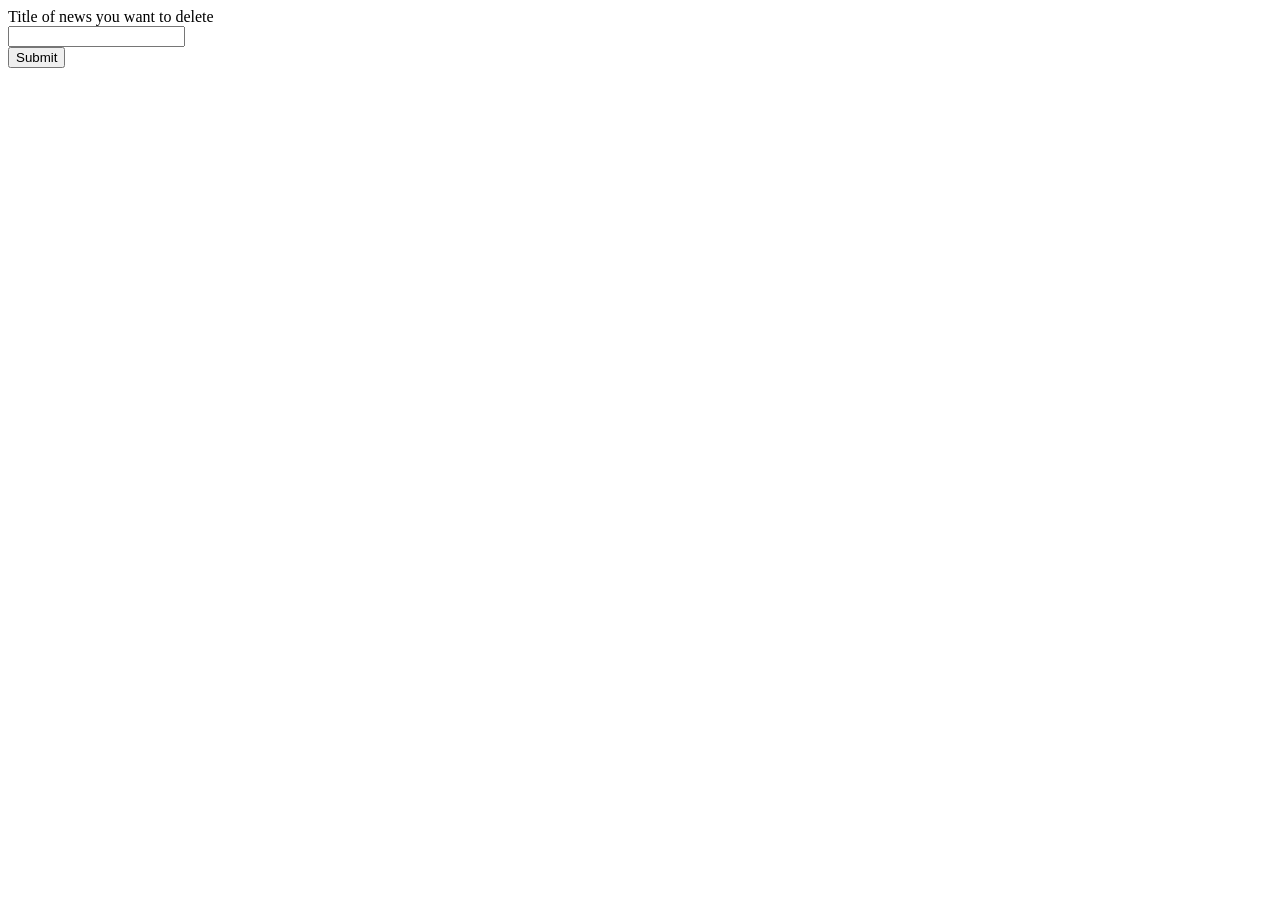
<file: public_html/delete.html>
<html>
	<head>
	    <meta http-equiv="Content-Type" content="text/html; charset=utf-8">
		<title>Delete page</title>
    </head>
                <form action = "/include/delete.php" >
                       Title of news you want to delete<br>
                       <input type="text" name = "selected_title" value=""><br>
                       <input type = "submit">
                </form>
                
           

</html>
</file>
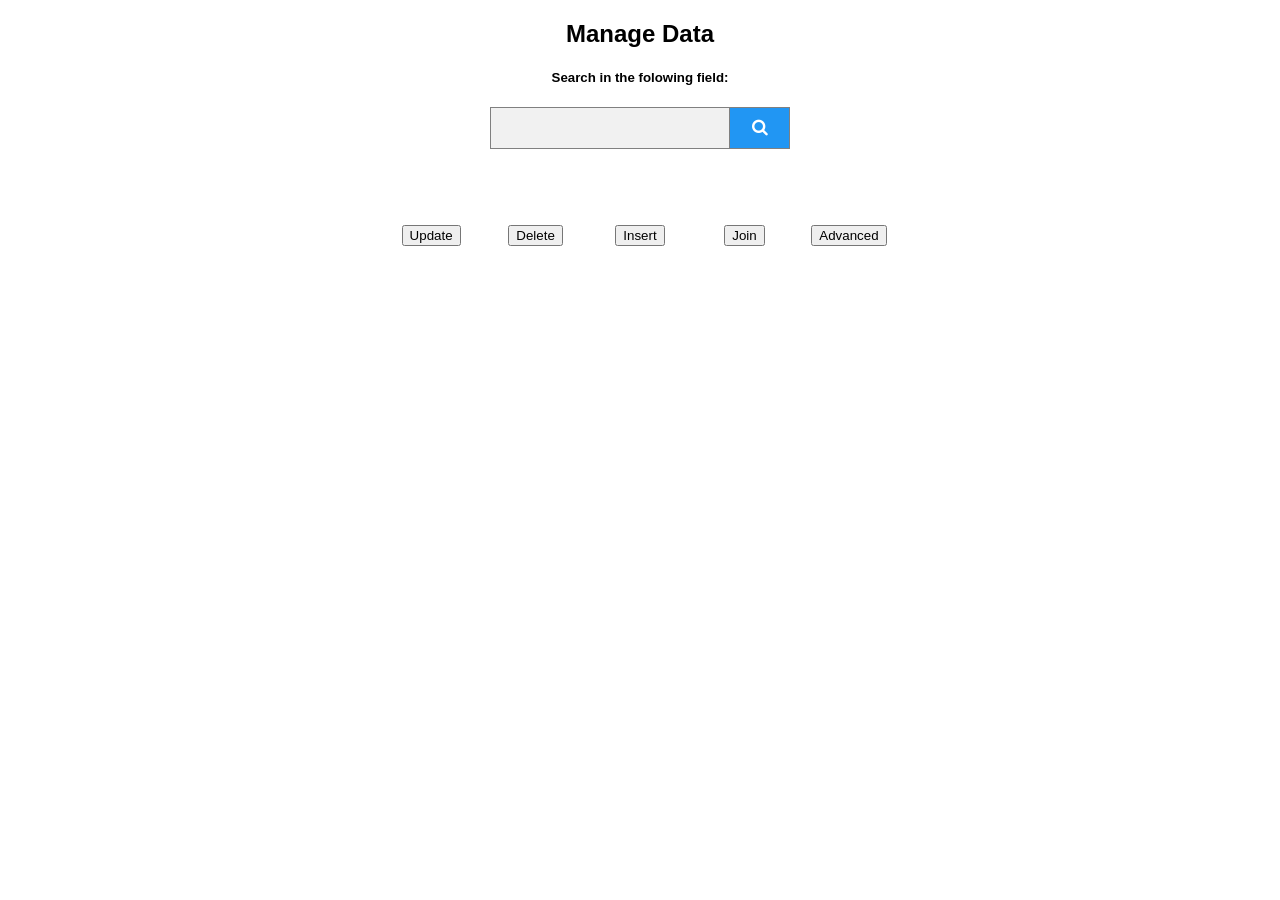
<file: public_html/index_manage.html>
<!--Created by Zitao Zhu at March 22nd-->
<!--An prototype index page for manage the data-->
<!--March 27, changed the arrangement-->
<!--March 28, added join button-->


<!DOCTYPE html>
<html>
<head>
<meta charset="utf-8">
<meta name="viewport" content="width=device-width, initial-scale=1">
<link rel="stylesheet" href="https://cdnjs.cloudflare.com/ajax/libs/font-awesome/4.7.0/css/font-awesome.min.css">
<style>
body {
    font-family: Arial;
}

* {
    box-sizing: border-box;
}

form.search_link input[type=text] {
    padding: 10px;
    font-size: 17px;
    border: 1px solid grey;
    float: left;
    width: 80%;
    background: #f1f1f1;
}

form.search_link button {
    float: left;
    width: 20%;
    padding: 10px;
    background: #2196F3;
    color: white;
    font-size: 17px;
    border: 1px solid grey;
    border-left: none;
    cursor: pointer;
}

form.search_link button:hover {
    background: #0b7dda;
}

form.search_link::after {
    content: "";
    clear: both;
    display: table;
}

/*form.link button{*/
/*    height:20px; */
/*    width:100px; */
/*    margin: -20px -50px; */
/*    position:relative;*/
/*    top:50%; */
/*    left:50%;*/
/*}*/

#nav_botton
{
    width:100%;
    text-align: center;
}
.link
{
    margin-top:2cm;
    height:20px; 
    width:100px; 
    display: inline-block;
}

h2{
    text-align: center;
}

h5{
    text-align: center;
}
</style>
</head>
<body>
<?php
    session_start();
    $email = $_SESSION['username'];
    echo $email;
    $_SESSION['username'] = $email;
?>
<h2>Manage Data</h2>

<h5>Search in the folowing field:</h5>
<div>
<form class="search_link" action="/search.php" style="margin:auto;max-width:300px">
  <input type="text" name="search">
  <button type="submit"><i class="fa fa-search"></i></button>
</form>
</div>

<div id='nav_botton'>
    <form class="link" form method=get action="/update.html">
        <div class = btn><button id="btn1" type="submit">Update</button></div>
    </form>

    <form class="link" form method=get action="/delete.html">
        <div class = btn><button id="btn2" type="submit">Delete</button></div>
    </form>

    <form class="link" form method=get action="addnews.php">
        <div class = btn><button id="btn3" type="submit">Insert</button></div>
    </form>
    
    <form class="link" form method=get action="/join.php">
        <div class = btn><button id="btn4" type="submit">Join</button></div>
    </form>
    
    <form class="link" form method=get action="/advanced_search.php">
        <div class = btn><button id="btn4" type="submit">Advanced</button></div>
    </form>
</div>
</body>
</html>
</file>
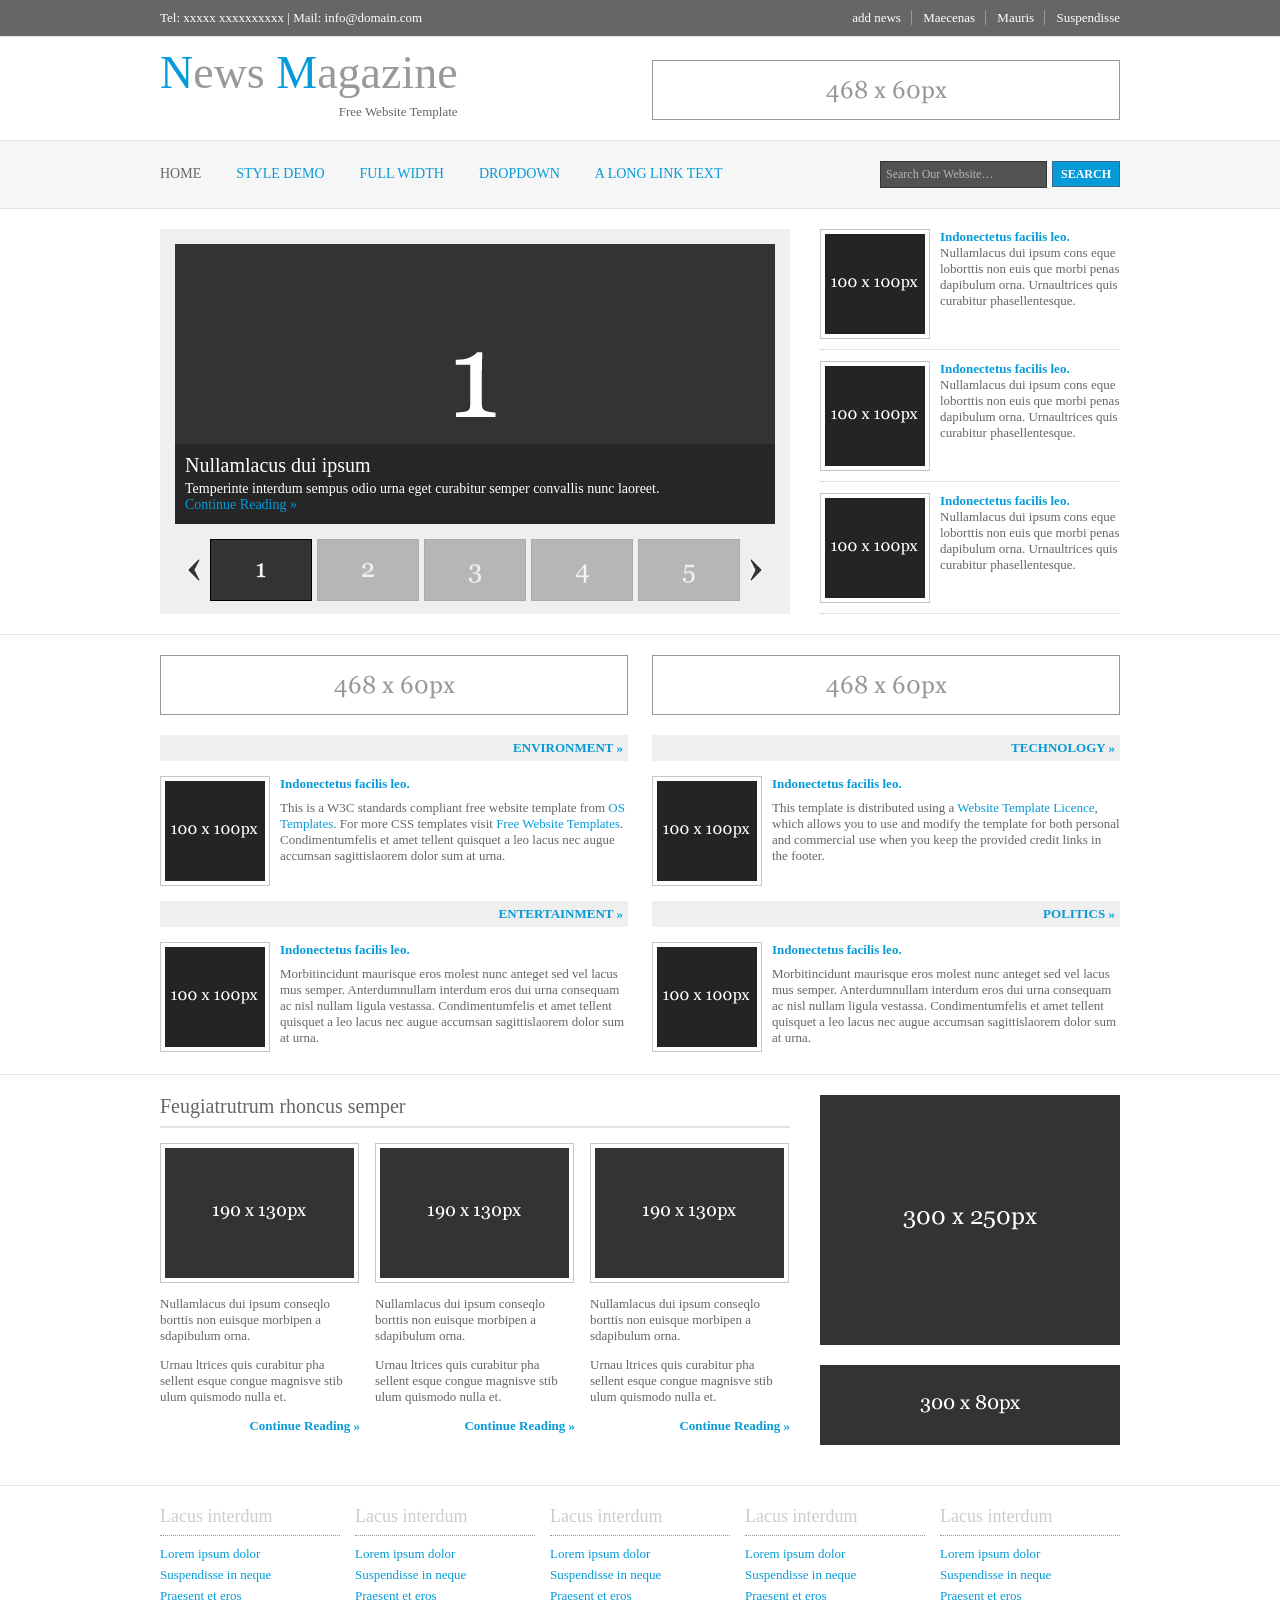
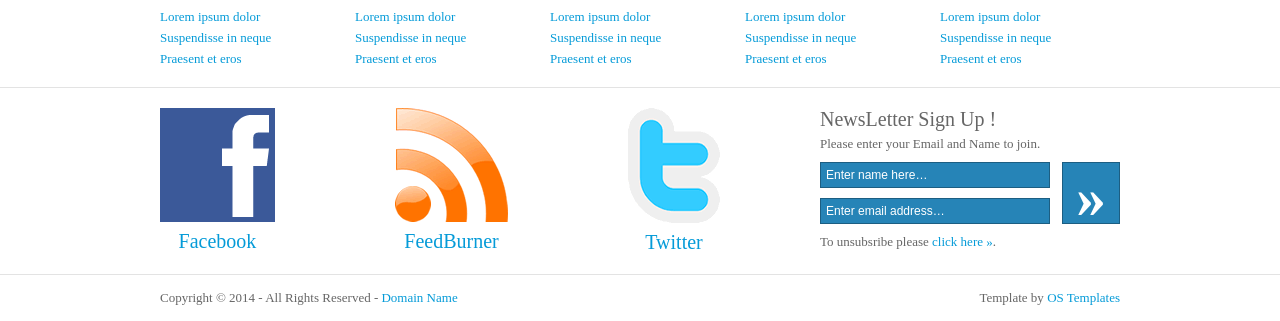
<file: public_html/index_original.html>
<!DOCTYPE html PUBLIC "-//W3C//DTD XHTML 1.0 Transitional//EN" "http://www.w3.org/TR/xhtml1/DTD/xhtml1-transitional.dtd">
<!--
Template Name: News Magazine
Author: <a href="http://www.os-templates.com/">OS Templates</a>
Author URI: http://www.os-templates.com/
Licence: Free to use under our free template licence terms
Licence URI: http://www.os-templates.com/template-terms
-->
<html xmlns="http://www.w3.org/1999/xhtml">
<head><meta http-equiv="Content-Type" content="text/html; charset=iso-8859-1">
<title>News Magazine</title>

<link rel="stylesheet" href="layout/styles/layout.css" type="text/css" />
<script type="text/javascript" src="layout/scripts/jquery.min.js"></script>
<!-- Homepage Specific -->
<script type="text/javascript" src="layout/scripts/galleryviewthemes/jquery.easing.1.3.js"></script>
<script type="text/javascript" src="layout/scripts/galleryviewthemes/jquery.timers.1.2.js"></script>
<script type="text/javascript" src="layout/scripts/galleryviewthemes/jquery.galleryview.2.1.1.min.js"></script>
<script type="text/javascript" src="layout/scripts/galleryviewthemes/jquery.galleryview.setup.js"></script>
<!-- / Homepage Specific -->
</head>
<body id="top">
<div class="wrapper col0">
  <div id="topline">
    <p>Tel: xxxxx xxxxxxxxxx | Mail: info@domain.com</p>
    <ul>
      <li><a href="addnews.html">add news</a></li>
      <li><a href="#">Maecenas</a></li>
      <li><a href="#">Mauris</a></li>
      <li class="last"><a href="#">Suspendisse</a></li>
    </ul>
    <br class="clear" />
  </div>
</div>
<!-- ####################################################################################################### -->
<div class="wrapper">
  <div id="header">
    <div class="fl_left">
      <h1><a href="index.html"><strong>N</strong>ews <strong>M</strong>agazine</a></h1>
      <p>Free Website Template</p>
    </div>
    <div class="fl_right"><a href="#"><img src="images/demo/468x60.gif" alt="" /></a></div>
    <br class="clear" />
  </div>
</div>
<!-- ####################################################################################################### -->
<div class="wrapper col2">
  <div id="topbar">
    <div id="topnav">
      <ul>
        <li class="active"><a href="index.html">Home</a></li>
        <li><a href="pages/style-demo.html">Style Demo</a></li>
        <li><a href="pages/full-width.html">Full Width</a></li>
        <li><a href="#">DropDown</a>
          <ul>
            <li><a href="#">Link 1</a></li>
            <li><a href="#">Link 2</a></li>
            <li><a href="#">Link 3</a></li>
          </ul>
        </li>
        <li class="last"><a href="#">A Long Link Text</a></li>
      </ul>
    </div>
    <div id="search">
      <form action="/search_result.html" method="post">
        <fieldset>
          <legend>Site Search</legend>
          <input type="text" value="Search Our Website&hellip;"  onfocus="this.value=(this.value=='Search Our Website&hellip;')? '' : this.value ;" />
         <input type="submit" name="go" id="go" value="Search" />
        </fieldset>
      </form>
    </div>
    <br class="clear" />
  </div>
</div>
<!-- ####################################################################################################### -->
<div class="wrapper">
  <div class="container">
    <div class="content">
      <div id="featured_slide">
        <ul id="featurednews">
          <li><img src="images/demo/1.gif" alt="" />
            <div class="panel-overlay">
              <h2>Nullamlacus dui ipsum</h2>
              <p>Temperinte interdum sempus odio urna eget curabitur semper convallis nunc laoreet.<br />
                <a href="#">Continue Reading &raquo;</a></p>
            </div>
          </li>
          <li><img src="images/demo/2.gif" alt="" />
            <div class="panel-overlay">
              <h2>Aliquatjusto quisque nam</h2>
              <p>Temperinte interdum sempus odio urna eget curabitur semper convallis nunc laoreet.<br />
                <a href="#">Continue Reading &raquo;</a></p>
            </div>
          </li>
          <li><img src="images/demo/3.gif" alt="" />
            <div class="panel-overlay">
              <h2>Dapiensociis temper donec</h2>
              <p>Temperinte interdum sempus odio urna eget curabitur semper convallis nunc laoreet.<br />
                <a href="#">Continue Reading &raquo;</a></p>
            </div>
          </li>
          <li><img src="images/demo/4.gif" alt="" />
            <div class="panel-overlay">
              <h2>Semvelit nonummy odio tempus</h2>
              <p>Justolacus eger at pede felit in dictum sempus elit curabitur ipsum. Ametpellentum.<br />
                <a href="#">Continue Reading &raquo;</a></p>
            </div>
          </li>
          <li><img src="images/demo/5.gif" alt="" />
            <div class="panel-overlay">
              <h2>Pedefamet orci orci quisque</h2>
              <p>Nonnam aenenasce morbi liberos malesuada risus id donec volutpat estibulum curabitae.<br />
                <a href="#">Continue Reading &raquo;</a></p>
            </div>
          </li>
        </ul>
      </div>
    </div>
    <div class="column">
      <ul class="latestnews">
        <li><img src="images/demo/100x100.gif" alt="" />
          <p><strong><a href="#">Indonectetus facilis leo.</a></strong> Nullamlacus dui ipsum cons eque loborttis non euis que morbi penas dapibulum orna. Urnaultrices quis curabitur phasellentesque.</p>
        </li>
        <li><img src="images/demo/100x100.gif" alt="" />
          <p><strong><a href="#">Indonectetus facilis leo.</a></strong> Nullamlacus dui ipsum cons eque loborttis non euis que morbi penas dapibulum orna. Urnaultrices quis curabitur phasellentesque.</p>
        </li>
        <li class="last"><img src="images/demo/100x100.gif" alt="" />
          <p><strong><a href="#">Indonectetus facilis leo.</a></strong> Nullamlacus dui ipsum cons eque loborttis non euis que morbi penas dapibulum orna. Urnaultrices quis curabitur phasellentesque.</p>
        </li>
      </ul>
    </div>
    <br class="clear" />
  </div>
</div>
<!-- ####################################################################################################### -->
<div class="wrapper">
  <div id="adblock">
    <div class="fl_left"><a href="#"><img src="images/demo/468x60.gif" alt="" /></a></div>
    <div class="fl_right"><a href="#"><img src="images/demo/468x60.gif" alt="" /></a></div>
    <br class="clear" />
  </div>
  <div id="hpage_cats">
    <div class="fl_left">
      <h2><a href="#">Environment &raquo;</a></h2>
      <img src="images/demo/100x100.gif" alt="" />
      <p><strong><a href="#">Indonectetus facilis leo.</a></strong></p>
      <p>This is a W3C standards compliant free website template from <a href="http://www.os-templates.com/">OS Templates</a>. For more CSS templates visit <a href="http://www.os-templates.com/">Free Website Templates</a>. Condimentumfelis et amet tellent quisquet a leo lacus nec augue accumsan sagittislaorem dolor sum at urna.</p>
    </div>
    <div class="fl_right">
      <h2><a href="#">Technology &raquo;</a></h2>
      <img src="images/demo/100x100.gif" alt="" />
      <p><strong><a href="#">Indonectetus facilis leo.</a></strong></p>
      <p>This template is distributed using a <a href="http://www.os-templates.com/template-terms">Website Template Licence</a>, which allows you to use and modify the template for both personal and commercial use when you keep the provided credit links in the footer.</p>
    </div>
    <br class="clear" />
    <div class="fl_left">
      <h2><a href="#">Entertainment &raquo;</a></h2>
      <img src="images/demo/100x100.gif" alt="" />
      <p><strong><a href="#">Indonectetus facilis leo.</a></strong></p>
      <p>Morbitincidunt maurisque eros molest nunc anteget sed vel lacus mus semper. Anterdumnullam interdum eros dui urna consequam ac nisl nullam ligula vestassa. Condimentumfelis et amet tellent quisquet a leo lacus nec augue accumsan sagittislaorem dolor sum at urna.</p>
    </div>
    <div class="fl_right">
      <h2><a href="#">Politics &raquo;</a></h2>
      <img src="images/demo/100x100.gif" alt="" />
      <p><strong><a href="#">Indonectetus facilis leo.</a></strong></p>
      <p>Morbitincidunt maurisque eros molest nunc anteget sed vel lacus mus semper. Anterdumnullam interdum eros dui urna consequam ac nisl nullam ligula vestassa. Condimentumfelis et amet tellent quisquet a leo lacus nec augue accumsan sagittislaorem dolor sum at urna.</p>
    </div>
    <br class="clear" />
  </div>
</div>
<!-- ####################################################################################################### -->
<div class="wrapper">
  <div class="container">
    <div class="content">
      <div id="hpage_latest">
        <h2>Feugiatrutrum rhoncus semper</h2>
        <ul>
          <li><img src="images/demo/190x130.gif" alt="" />
            <p>Nullamlacus dui ipsum conseqlo borttis non euisque morbipen a sdapibulum orna.</p>
            <p>Urnau ltrices quis curabitur pha sellent esque congue magnisve stib ulum quismodo nulla et.</p>
            <p class="readmore"><a href="#">Continue Reading &raquo;</a></p>
          </li>
          <li><img src="images/demo/190x130.gif" alt="" />
            <p>Nullamlacus dui ipsum conseqlo borttis non euisque morbipen a sdapibulum orna.</p>
            <p>Urnau ltrices quis curabitur pha sellent esque congue magnisve stib ulum quismodo nulla et.</p>
            <p class="readmore"><a href="#">Continue Reading &raquo;</a></p>
          </li>
          <li class="last"><img src="images/demo/190x130.gif" alt="" />
            <p>Nullamlacus dui ipsum conseqlo borttis non euisque morbipen a sdapibulum orna.</p>
            <p>Urnau ltrices quis curabitur pha sellent esque congue magnisve stib ulum quismodo nulla et.</p>
            <p class="readmore"><a href="#">Continue Reading &raquo;</a></p>
          </li>
        </ul>
        <br class="clear" />
      </div>
    </div>
    <div class="column">
      <div class="holder"><a href="#"><img src="images/demo/300x250.gif" alt="" /></a></div>
      <div class="holder"><a href="#"><img src="images/demo/300x80.gif" alt="" /></a></div>
    </div>
    <br class="clear" />
  </div>
</div>
<!-- ####################################################################################################### -->
<div class="wrapper">
  <div id="footer">
    <div class="footbox">
      <h2>Lacus interdum</h2>
      <ul>
        <li><a href="#">Lorem ipsum dolor</a></li>
        <li><a href="#">Suspendisse in neque</a></li>
        <li><a href="#">Praesent et eros</a></li>
        <li><a href="#">Lorem ipsum dolor</a></li>
        <li><a href="#">Suspendisse in neque</a></li>
        <li class="last"><a href="#">Praesent et eros</a></li>
      </ul>
    </div>
    <div class="footbox">
      <h2>Lacus interdum</h2>
      <ul>
        <li><a href="#">Lorem ipsum dolor</a></li>
        <li><a href="#">Suspendisse in neque</a></li>
        <li><a href="#">Praesent et eros</a></li>
        <li><a href="#">Lorem ipsum dolor</a></li>
        <li><a href="#">Suspendisse in neque</a></li>
        <li class="last"><a href="#">Praesent et eros</a></li>
      </ul>
    </div>
    <div class="footbox">
      <h2>Lacus interdum</h2>
      <ul>
        <li><a href="#">Lorem ipsum dolor</a></li>
        <li><a href="#">Suspendisse in neque</a></li>
        <li><a href="#">Praesent et eros</a></li>
        <li><a href="#">Lorem ipsum dolor</a></li>
        <li><a href="#">Suspendisse in neque</a></li>
        <li class="last"><a href="#">Praesent et eros</a></li>
      </ul>
    </div>
    <div class="footbox">
      <h2>Lacus interdum</h2>
      <ul>
        <li><a href="#">Lorem ipsum dolor</a></li>
        <li><a href="#">Suspendisse in neque</a></li>
        <li><a href="#">Praesent et eros</a></li>
        <li><a href="#">Lorem ipsum dolor</a></li>
        <li><a href="#">Suspendisse in neque</a></li>
        <li class="last"><a href="#">Praesent et eros</a></li>
      </ul>
    </div>
    <div class="footbox last">
      <h2>Lacus interdum</h2>
      <ul>
        <li><a href="#">Lorem ipsum dolor</a></li>
        <li><a href="#">Suspendisse in neque</a></li>
        <li><a href="#">Praesent et eros</a></li>
        <li><a href="#">Lorem ipsum dolor</a></li>
        <li><a href="#">Suspendisse in neque</a></li>
        <li class="last"><a href="#">Praesent et eros</a></li>
      </ul>
    </div>
    <br class="clear" />
  </div>
</div>
<!-- ####################################################################################################### -->
<div class="wrapper">
  <div id="socialise">
    <ul>
      <li><a href="#"><img src="layout/images/facebook.gif" alt="" /><span>Facebook</span></a></li>
      <li><a href="#"><img src="layout/images/rss.gif" alt="" /><span>FeedBurner</span></a></li>
      <li class="last"><a href="#"><img src="layout/images/twitter.gif" alt="" /><span>Twitter</span></a></li>
    </ul>
    <div id="newsletter">
      <h2>NewsLetter Sign Up !</h2>
      <p>Please enter your Email and Name to join.</p>
      <form action="#" method="post">
        <fieldset>
          <legend>Digital Newsletter</legend>
          <div class="fl_left">
            <input type="text" value="Enter name here&hellip;"  onfocus="this.value=(this.value=='Enter name here&hellip;')? '' : this.value ;" />
            <input type="text" value="Enter email address&hellip;"  onfocus="this.value=(this.value=='Enter email address&hellip;')? '' : this.value ;" />
          </div>
          <div class="fl_right">
            <input type="submit" name="newsletter_go" id="newsletter_go" value="&raquo;" />
          </div>
        </fieldset>
      </form>
      <p>To unsubsribe please <a href="#">click here &raquo;</a>.</p>
    </div>
    <br class="clear" />
  </div>
</div>
<!-- ####################################################################################################### -->
<div class="wrapper col8">
  <div id="copyright">
    <p class="fl_left">Copyright &copy; 2014 - All Rights Reserved - <a href="#">Domain Name</a></p>
    <p class="fl_right">Template by <a target="_blank" href="http://www.os-templates.com/" title="Free Website Templates">OS Templates</a></p>
    <br class="clear" />
  </div>
</div>
</body>
</html>
</file>
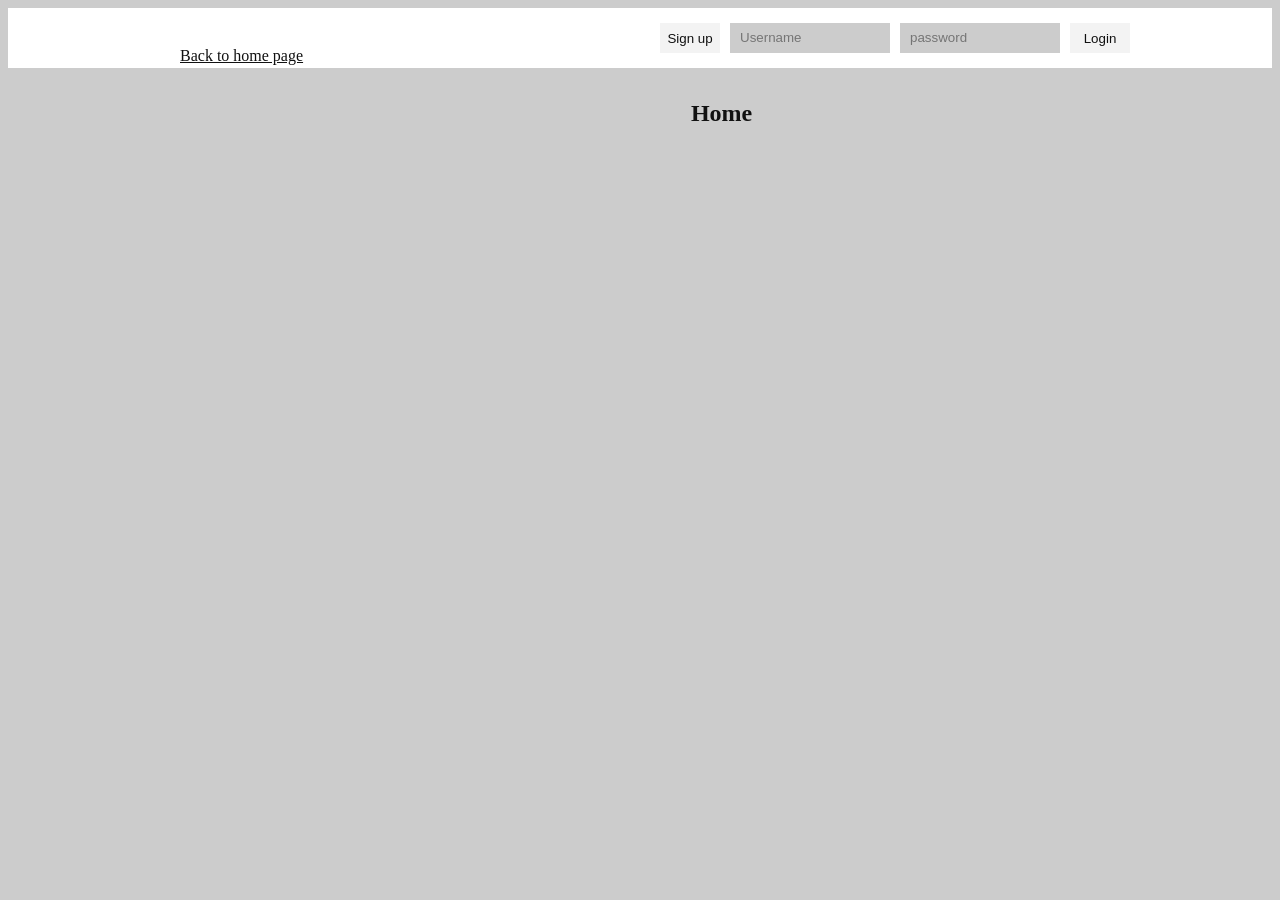
<file: public_html/login.html>
<!DOCTYPE html>

<html>
	<head>
		<title>Login In Page</title>
		<style type="text/css">
			.main_wrapper{
				margin: 0 auto;
				width: 1000px;
			}
			a {
				text-decoration: none: 
			}

			body{
				background-color: #ccc;
			}
			header nav{
				width: 100%;
				height: 60px;
				background-color: #fff;
			}
			header nav ul{
				float: left;
				list-style: none;
			}
			header nav ul li{
				float: left;
				list-style: none;
			}
			header nav ul li a{
				font-family: arial；
				font-size: 16px;
				color: #111;
				line-height: 63px;
				list-style: none;
			}
			header .nav-login{
				float:right;
			}
			header .nav-login form{
				float:right;
				padding-top: 15px;
			}
			header .nav-login form input{
				float:left;
				width: 140px;
				height: 30px;
				padding: 0px 10px;
				margin-right: 10px;
				border: none;
				background-color: #ccc;
				font-family: arial；
				font-size: 16px;
				color: #111;
				line-height: 30px;
			}
			header .nav-login form button {
				float:left;
				width: 60px;
				height: 30px;
				margin-right: 10px;
				border: none;
				background-color: #f3f3f3;
				font-family: arial；
				font-size: 16px;
				color: #111;
				cursor: pointer;
			}
			header .nav-login form button:hover {
				background-color: #ccc;
			}
			header .nav-login a {
				display: block;
				width: 60px;
				height: 60px;
				float: left;
				border: none;
				background-color: #fff;
				font-family: arial；
				font-size: 16px;
				color: #111;
				line-height: 63px;
				cursor: pointer;
			}
			.main-container h2{
				font-family: arial；
				font-size: 40px;
				color: #111;
				line-height: 50px;
				text-align: center;
			}


		</style>
	</head>

	<body> 
		<header>
			<nav>
				<div class = "main_wrapper">
					<ul>
						<li><a href="index.html">Back to home page</a></li>
					</ul>
					<div class = "nav-login">
						<form class = "signup-form" action= "include/login.php" method = "GET">
							<input type="text" name="userid" placeholder="Username">
							<input type="password" name="userpwd" placeholder="password">
							<button type = "submit" name="submit">Login</button>
						</form>
						<!--<li><a href="signup.html">Sign Up</a></li>-->
						<form class="link" form method=get action="addusers.php">
                         <button type="submit">Sign up</button>
                        </form>
					</div>
				</div>
			</nav>
		</header>

		<section class = "main-container">
			<div class = "main_wrapper">
				<h2>Home</h2>
			</div>
		</section>




	</body>
	






</html>
</file>
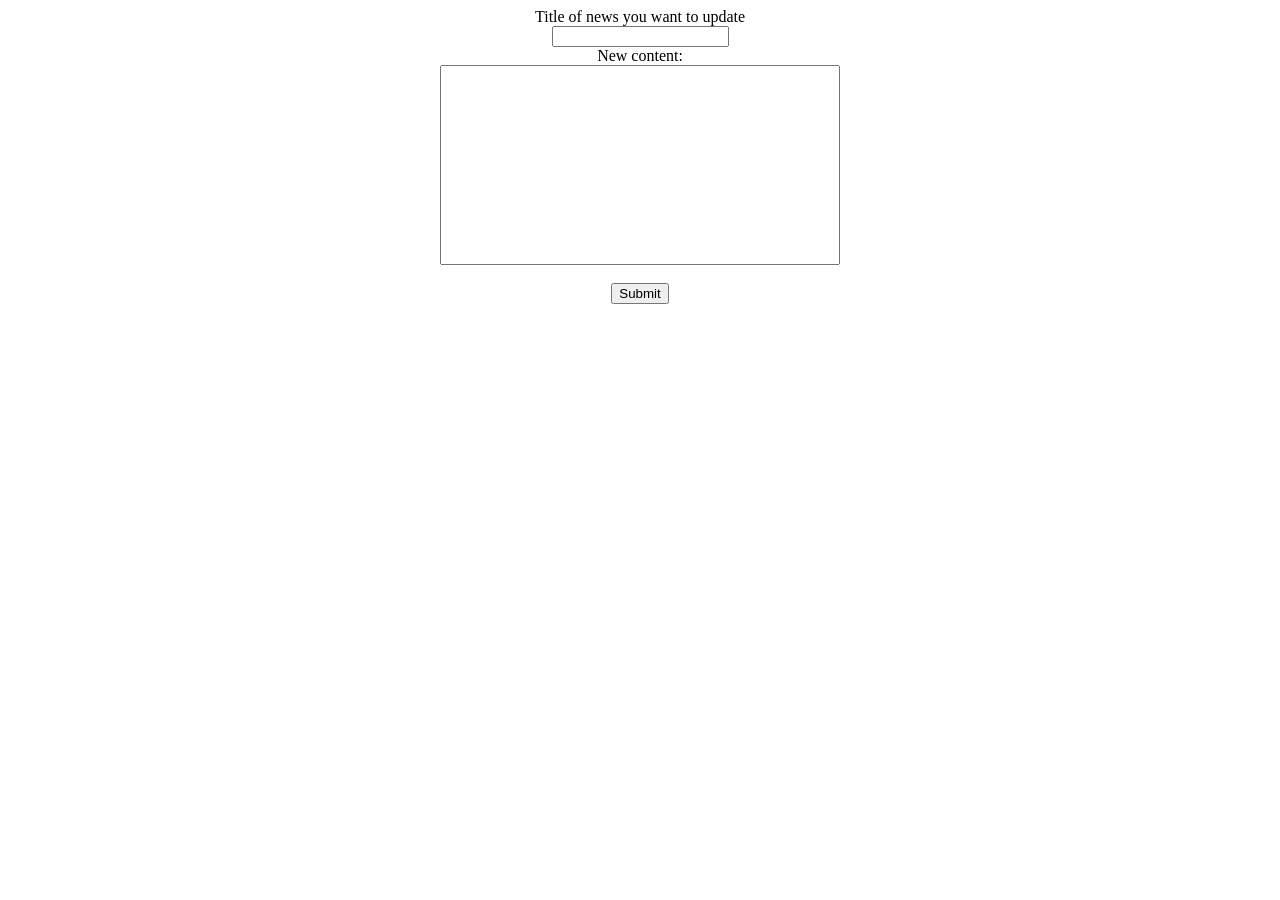
<file: public_html/update.html>
<!--Created by Zitao Zhu on March 22nd-->
<!--web page used for update data-->
<!--March 27th changed the arrangment-->
<html>
    <head>
        <meta charset="utf-8">
        <meta http-equiv="Content-Type" content="text/html; charset=utf-8">
	    <title>Displaying MySQL Data in HTML Table</title>
	    <style>
	        .textfd{
	            text-align: center;
	        }
	        .contentfd{
                height:200px;
                width:400px;
                font-size:14pt;
                top:0;
            }
	    </style>
    </head>
        <form class="textfd" action="/include/update.php">
            Title of news you want to update<br>
            <input type="text" name="selected_title" value=""><br>
            New content:<br>
            <input class = "contentfd" type="text" name="new_content" value=""><br><br>
            <input type="submit">
        </form> 

<html>
</file>
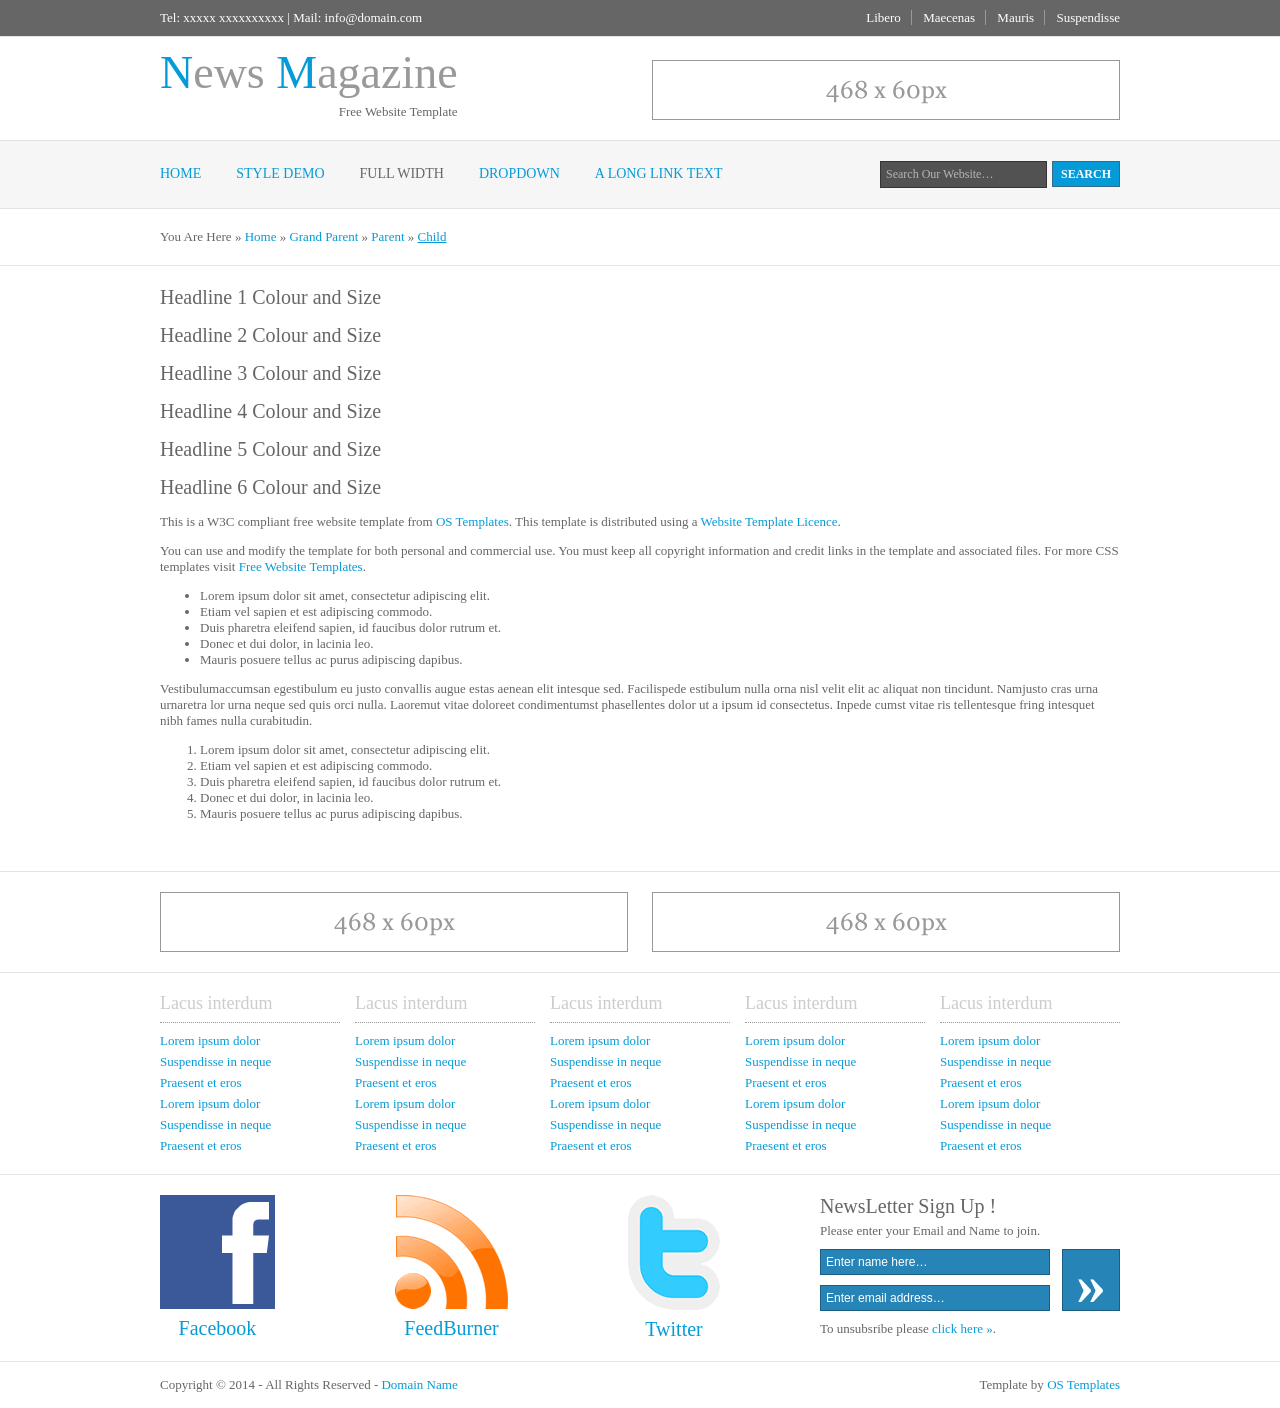
<file: public_html/pages/full-width.html>
<!DOCTYPE html PUBLIC "-//W3C//DTD XHTML 1.0 Transitional//EN" "http://www.w3.org/TR/xhtml1/DTD/xhtml1-transitional.dtd">
<!--
Template Name: News Magazine
Author: <a href="http://www.os-templates.com/">OS Templates</a>
Author URI: http://www.os-templates.com/
Licence: Free to use under our free template licence terms
Licence URI: http://www.os-templates.com/template-terms
-->
<html xmlns="http://www.w3.org/1999/xhtml">
<head>
<title>News Magazine | Full Width</title>
<meta http-equiv="Content-Type" content="text/html; charset=iso-8859-1" />
<link rel="stylesheet" href="../layout/styles/layout.css" type="text/css" />
</head>
<body id="top">
<div class="wrapper col0">
  <div id="topline">
    <p>Tel: xxxxx xxxxxxxxxx | Mail: info@domain.com</p>
    <ul>
      <li><a href="#">Libero</a></li>
      <li><a href="#">Maecenas</a></li>
      <li><a href="#">Mauris</a></li>
      <li class="last"><a href="#">Suspendisse</a></li>
    </ul>
    <br class="clear" />
  </div>
</div>
<!-- ####################################################################################################### -->
<div class="wrapper">
  <div id="header">
    <div class="fl_left">
      <h1><a href="../index.html"><strong>N</strong>ews <strong>M</strong>agazine</a></h1>
      <p>Free Website Template</p>
    </div>
    <div class="fl_right"><a href="#"><img src="../images/demo/468x60.gif" alt="" /></a></div>
    <br class="clear" />
  </div>
</div>
<!-- ####################################################################################################### -->
<div class="wrapper col2">
  <div id="topbar">
    <div id="topnav">
      <ul>
        <li><a href="../index.html">Home</a></li>
        <li><a href="style-demo.html">Style Demo</a></li>
        <li class="active"><a href="full-width.html">Full Width</a></li>
        <li><a href="#">DropDown</a>
          <ul>
            <li><a href="#">Link 1</a></li>
            <li><a href="#">Link 2</a></li>
            <li><a href="#">Link 3</a></li>
          </ul>
        </li>
        <li class="last"><a href="#">A Long Link Text</a></li>
      </ul>
    </div>
    <div id="search">
      <form action="#" method="post">
        <fieldset>
          <legend>Site Search</legend>
          <input type="text" value="Search Our Website&hellip;"  onfocus="this.value=(this.value=='Search Our Website&hellip;')? '' : this.value ;" />
          <input type="submit" name="go" id="go" value="Search" />
        </fieldset>
      </form>
    </div>
    <br class="clear" />
  </div>
</div>
<!-- ####################################################################################################### -->
<div class="wrapper">
  <div id="breadcrumb">
    <ul>
      <li class="first">You Are Here</li>
      <li>&#187;</li>
      <li><a href="#">Home</a></li>
      <li>&#187;</li>
      <li><a href="#">Grand Parent</a></li>
      <li>&#187;</li>
      <li><a href="#">Parent</a></li>
      <li>&#187;</li>
      <li class="current"><a href="#">Child</a></li>
    </ul>
  </div>
</div>
<!-- ####################################################################################################### -->
<div class="wrapper">
  <div class="container">
    <h1>Headline 1 Colour and Size</h1>
    <h2>Headline 2 Colour and Size</h2>
    <h3>Headline 3 Colour and Size</h3>
    <h4>Headline 4 Colour and Size</h4>
    <h5>Headline 5 Colour and Size</h5>
    <h6>Headline 6 Colour and Size</h6>
    <p>This is a W3C compliant free website template from <a href="http://www.os-templates.com/" title="Free Website Templates">OS Templates</a>. This template is distributed using a <a href="http://www.os-templates.com/template-terms">Website Template Licence</a>.</p>
    <p>You can use and modify the template for both personal and commercial use. You must keep all copyright information and credit links in the template and associated files. For more CSS templates visit <a href="http://www.os-templates.com/">Free Website Templates</a>.</p>
    <ul>
      <li>Lorem ipsum dolor sit amet, consectetur adipiscing elit.</li>
      <li>Etiam vel sapien et est adipiscing commodo.</li>
      <li>Duis pharetra eleifend sapien, id faucibus dolor rutrum et.</li>
      <li>Donec et dui dolor, in lacinia leo.</li>
      <li>Mauris posuere tellus ac purus adipiscing dapibus.</li>
    </ul>
    <p>Vestibulumaccumsan egestibulum eu justo convallis augue estas aenean elit intesque sed. Facilispede estibulum nulla orna nisl velit elit ac aliquat non tincidunt. Namjusto cras urna urnaretra lor urna neque sed quis orci nulla. Laoremut vitae doloreet condimentumst phasellentes dolor ut a ipsum id consectetus. Inpede cumst vitae ris tellentesque fring intesquet nibh fames nulla curabitudin.</p>
    <ol>
      <li>Lorem ipsum dolor sit amet, consectetur adipiscing elit.</li>
      <li>Etiam vel sapien et est adipiscing commodo.</li>
      <li>Duis pharetra eleifend sapien, id faucibus dolor rutrum et.</li>
      <li>Donec et dui dolor, in lacinia leo.</li>
      <li>Mauris posuere tellus ac purus adipiscing dapibus.</li>
    </ol>
    <br class="clear" />
  </div>
</div>
<!-- ####################################################################################################### -->
<div class="wrapper">
  <div id="adblock">
    <div class="fl_left"><a href="#"><img src="../images/demo/468x60.gif" alt="" /></a></div>
    <div class="fl_right"><a href="#"><img src="../images/demo/468x60.gif" alt="" /></a></div>
    <br class="clear" />
  </div>
</div>
<!-- ####################################################################################################### -->
<div class="wrapper">
  <div id="footer">
    <div class="footbox">
      <h2>Lacus interdum</h2>
      <ul>
        <li><a href="#">Lorem ipsum dolor</a></li>
        <li><a href="#">Suspendisse in neque</a></li>
        <li><a href="#">Praesent et eros</a></li>
        <li><a href="#">Lorem ipsum dolor</a></li>
        <li><a href="#">Suspendisse in neque</a></li>
        <li class="last"><a href="#">Praesent et eros</a></li>
      </ul>
    </div>
    <div class="footbox">
      <h2>Lacus interdum</h2>
      <ul>
        <li><a href="#">Lorem ipsum dolor</a></li>
        <li><a href="#">Suspendisse in neque</a></li>
        <li><a href="#">Praesent et eros</a></li>
        <li><a href="#">Lorem ipsum dolor</a></li>
        <li><a href="#">Suspendisse in neque</a></li>
        <li class="last"><a href="#">Praesent et eros</a></li>
      </ul>
    </div>
    <div class="footbox">
      <h2>Lacus interdum</h2>
      <ul>
        <li><a href="#">Lorem ipsum dolor</a></li>
        <li><a href="#">Suspendisse in neque</a></li>
        <li><a href="#">Praesent et eros</a></li>
        <li><a href="#">Lorem ipsum dolor</a></li>
        <li><a href="#">Suspendisse in neque</a></li>
        <li class="last"><a href="#">Praesent et eros</a></li>
      </ul>
    </div>
    <div class="footbox">
      <h2>Lacus interdum</h2>
      <ul>
        <li><a href="#">Lorem ipsum dolor</a></li>
        <li><a href="#">Suspendisse in neque</a></li>
        <li><a href="#">Praesent et eros</a></li>
        <li><a href="#">Lorem ipsum dolor</a></li>
        <li><a href="#">Suspendisse in neque</a></li>
        <li class="last"><a href="#">Praesent et eros</a></li>
      </ul>
    </div>
    <div class="footbox last">
      <h2>Lacus interdum</h2>
      <ul>
        <li><a href="#">Lorem ipsum dolor</a></li>
        <li><a href="#">Suspendisse in neque</a></li>
        <li><a href="#">Praesent et eros</a></li>
        <li><a href="#">Lorem ipsum dolor</a></li>
        <li><a href="#">Suspendisse in neque</a></li>
        <li class="last"><a href="#">Praesent et eros</a></li>
      </ul>
    </div>
    <br class="clear" />
  </div>
</div>
<!-- ####################################################################################################### -->
<div class="wrapper">
  <div id="socialise">
    <ul>
      <li><a href="#"><img src="../layout/images/facebook.gif" alt="" /><span>Facebook</span></a></li>
      <li><a href="#"><img src="../layout/images/rss.gif" alt="" /><span>FeedBurner</span></a></li>
      <li class="last"><a href="#"><img src="../layout/images/twitter.gif" alt="" /><span>Twitter</span></a></li>
    </ul>
    <div id="newsletter">
      <h2>NewsLetter Sign Up !</h2>
      <p>Please enter your Email and Name to join.</p>
      <form action="#" method="post">
        <fieldset>
          <legend>Digital Newsletter</legend>
          <div class="fl_left">
            <input type="text" value="Enter name here&hellip;"  onfocus="this.value=(this.value=='Enter name here&hellip;')? '' : this.value ;" />
            <input type="text" value="Enter email address&hellip;"  onfocus="this.value=(this.value=='Enter email address&hellip;')? '' : this.value ;" />
          </div>
          <div class="fl_right">
            <input type="submit" name="newsletter_go" id="newsletter_go" value="&raquo;" />
          </div>
        </fieldset>
      </form>
      <p>To unsubsribe please <a href="#">click here &raquo;</a>.</p>
    </div>
    <br class="clear" />
  </div>
</div>
<!-- ####################################################################################################### -->
<div class="wrapper col8">
  <div id="copyright">
    <p class="fl_left">Copyright &copy; 2014 - All Rights Reserved - <a href="#">Domain Name</a></p>
    <p class="fl_right">Template by <a target="_blank" href="http://www.os-templates.com/" title="Free Website Templates">OS Templates</a></p>
    <br class="clear" />
  </div>
</div>
</body>
</html>
</file>
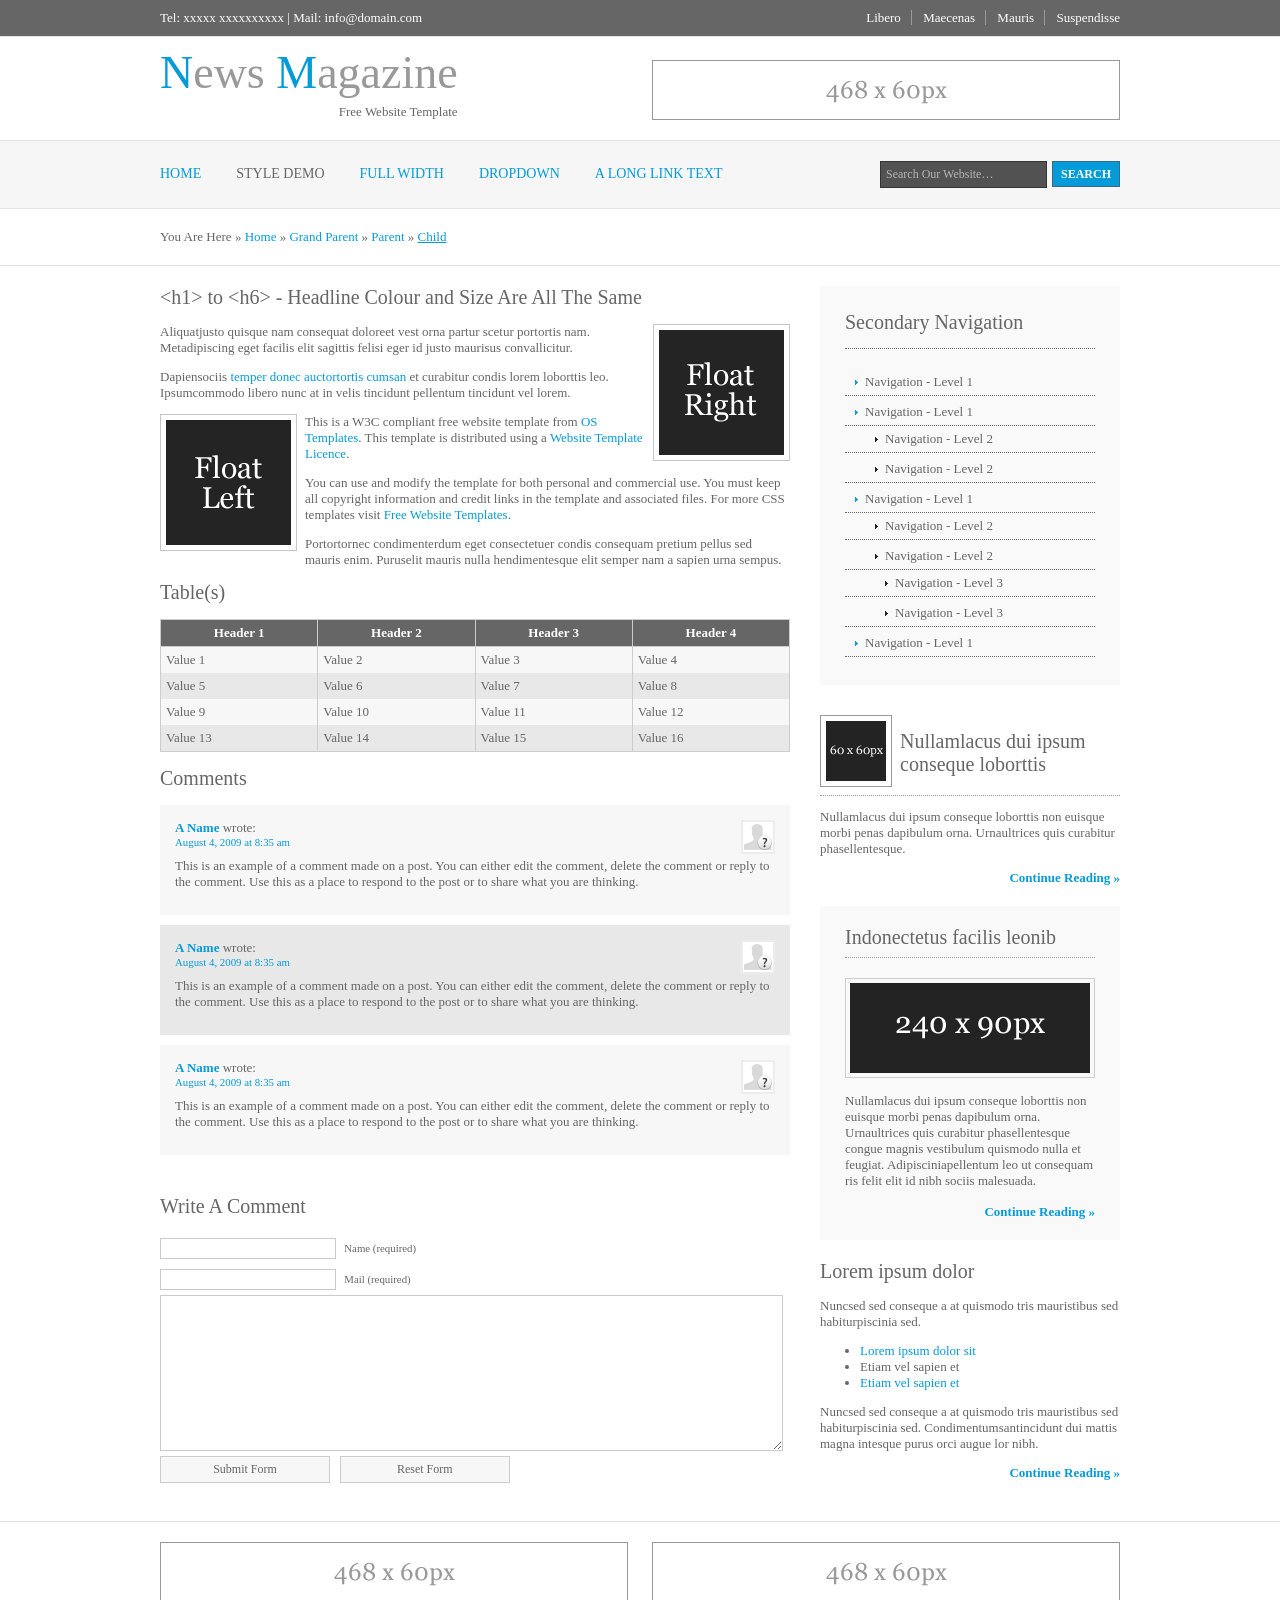
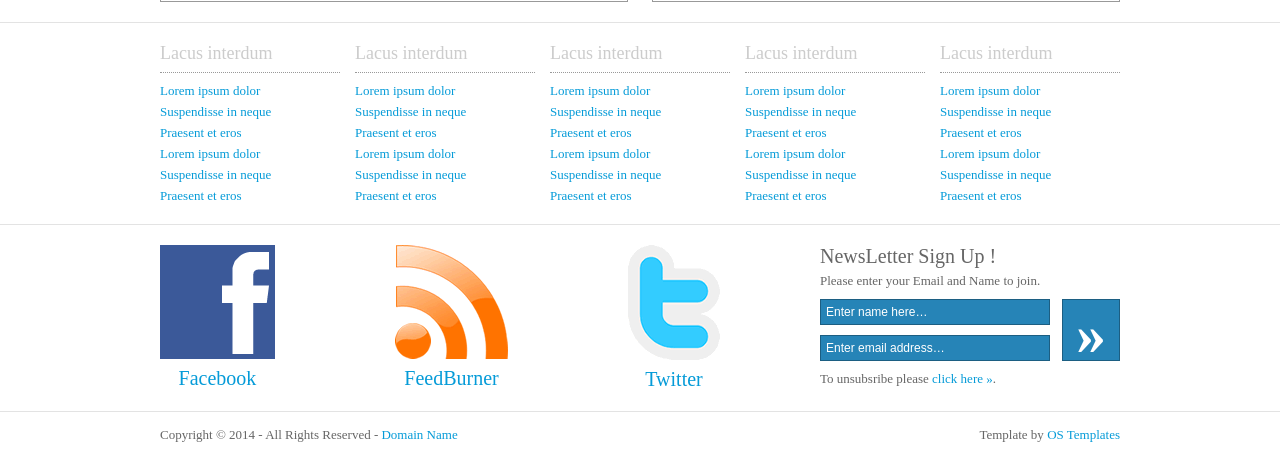
<file: public_html/pages/style-demo.html>
<!DOCTYPE html PUBLIC "-//W3C//DTD XHTML 1.0 Transitional//EN" "http://www.w3.org/TR/xhtml1/DTD/xhtml1-transitional.dtd">
<!--
Template Name: News Magazine
Author: <a href="http://www.os-templates.com/">OS Templates</a>
Author URI: http://www.os-templates.com/
Licence: Free to use under our free template licence terms
Licence URI: http://www.os-templates.com/template-terms
-->
<html xmlns="http://www.w3.org/1999/xhtml">
<head>
<title>News Magazine | Style Demo</title>
<meta http-equiv="Content-Type" content="text/html; charset=iso-8859-1" />
<link rel="stylesheet" href="../layout/styles/layout.css" type="text/css" />
</head>
<body id="top">
<div class="wrapper col0">
  <div id="topline">
    <p>Tel: xxxxx xxxxxxxxxx | Mail: info@domain.com</p>
    <ul>
      <li><a href="#">Libero</a></li>
      <li><a href="#">Maecenas</a></li>
      <li><a href="#">Mauris</a></li>
      <li class="last"><a href="#">Suspendisse</a></li>
    </ul>
    <br class="clear" />
  </div>
</div>
<!-- ####################################################################################################### -->
<div class="wrapper">
  <div id="header">
    <div class="fl_left">
      <h1><a href="../index.html"><strong>N</strong>ews <strong>M</strong>agazine</a></h1>
      <p>Free Website Template</p>
    </div>
    <div class="fl_right"><a href="#"><img src="../images/demo/468x60.gif" alt="" /></a></div>
    <br class="clear" />
  </div>
</div>
<!-- ####################################################################################################### -->
<div class="wrapper col2">
  <div id="topbar">
    <div id="topnav">
      <ul>
        <li><a href="../index.html">Home</a></li>
        <li class="active"><a href="style-demo.html">Style Demo</a></li>
        <li><a href="full-width.html">Full Width</a></li>
        <li><a href="#">DropDown</a>
          <ul>
            <li><a href="#">Link 1</a></li>
            <li><a href="#">Link 2</a></li>
            <li><a href="#">Link 3</a></li>
          </ul>
        </li>
        <li class="last"><a href="#">A Long Link Text</a></li>
      </ul>
    </div>
    <div id="search">
      <form action="#" method="post">
        <fieldset>
          <legend>Site Search</legend>
          <input type="text" value="Search Our Website&hellip;"  onfocus="this.value=(this.value=='Search Our Website&hellip;')? '' : this.value ;" />
          <input type="submit" name="go" id="go" value="Search" />
        </fieldset>
      </form>
    </div>
    <br class="clear" />
  </div>
</div>
<!-- ####################################################################################################### -->
<div class="wrapper">
  <div id="breadcrumb">
    <ul>
      <li class="first">You Are Here</li>
      <li>&#187;</li>
      <li><a href="#">Home</a></li>
      <li>&#187;</li>
      <li><a href="#">Grand Parent</a></li>
      <li>&#187;</li>
      <li><a href="#">Parent</a></li>
      <li>&#187;</li>
      <li class="current"><a href="#">Child</a></li>
    </ul>
  </div>
</div>
<!-- ####################################################################################################### -->
<div class="wrapper">
  <div class="container">
    <div class="content">
      <h1>&lt;h1&gt; to &lt;h6&gt; - Headline Colour and Size Are All The Same</h1>
      <img class="imgr" src="../images/demo/imgr.gif" alt="" width="125" height="125" />
      <p>Aliquatjusto quisque nam consequat doloreet vest orna partur scetur portortis nam. Metadipiscing eget facilis elit sagittis felisi eger id justo maurisus convallicitur.</p>
      <p>Dapiensociis <a href="#">temper donec auctortortis cumsan</a> et curabitur condis lorem loborttis leo. Ipsumcommodo libero nunc at in velis tincidunt pellentum tincidunt vel lorem.</p>
      <img class="imgl" src="../images/demo/imgl.gif" alt="" width="125" height="125" />
      <p>This is a W3C compliant free website template from <a href="http://www.os-templates.com/" title="Free Website Templates">OS Templates</a>. This template is distributed using a <a href="http://www.os-templates.com/template-terms">Website Template Licence</a>.</p>
      <p>You can use and modify the template for both personal and commercial use. You must keep all copyright information and credit links in the template and associated files. For more CSS templates visit <a href="http://www.os-templates.com/">Free Website Templates</a>.</p>
      <p>Portortornec condimenterdum eget consectetuer condis consequam pretium pellus sed mauris enim. Puruselit mauris nulla hendimentesque elit semper nam a sapien urna sempus.</p>
      <h2>Table(s)</h2>
      <table summary="Summary Here" cellpadding="0" cellspacing="0">
        <thead>
          <tr>
            <th>Header 1</th>
            <th>Header 2</th>
            <th>Header 3</th>
            <th>Header 4</th>
          </tr>
        </thead>
        <tbody>
          <tr class="light">
            <td>Value 1</td>
            <td>Value 2</td>
            <td>Value 3</td>
            <td>Value 4</td>
          </tr>
          <tr class="dark">
            <td>Value 5</td>
            <td>Value 6</td>
            <td>Value 7</td>
            <td>Value 8</td>
          </tr>
          <tr class="light">
            <td>Value 9</td>
            <td>Value 10</td>
            <td>Value 11</td>
            <td>Value 12</td>
          </tr>
          <tr class="dark">
            <td>Value 13</td>
            <td>Value 14</td>
            <td>Value 15</td>
            <td>Value 16</td>
          </tr>
        </tbody>
      </table>
      <div id="comments">
        <h2>Comments</h2>
        <ul class="commentlist">
          <li class="comment_odd">
            <div class="author"><img class="avatar" src="../images/demo/avatar.gif" width="32" height="32" alt="" /><span class="name"><a href="#">A Name</a></span> <span class="wrote">wrote:</span></div>
            <div class="submitdate"><a href="#">August 4, 2009 at 8:35 am</a></div>
            <p>This is an example of a comment made on a post. You can either edit the comment, delete the comment or reply to the comment. Use this as a place to respond to the post or to share what you are thinking.</p>
          </li>
          <li class="comment_even">
            <div class="author"><img class="avatar" src="../images/demo/avatar.gif" width="32" height="32" alt="" /><span class="name"><a href="#">A Name</a></span> <span class="wrote">wrote:</span></div>
            <div class="submitdate"><a href="#">August 4, 2009 at 8:35 am</a></div>
            <p>This is an example of a comment made on a post. You can either edit the comment, delete the comment or reply to the comment. Use this as a place to respond to the post or to share what you are thinking.</p>
          </li>
          <li class="comment_odd">
            <div class="author"><img class="avatar" src="../images/demo/avatar.gif" width="32" height="32" alt="" /><span class="name"><a href="#">A Name</a></span> <span class="wrote">wrote:</span></div>
            <div class="submitdate"><a href="#">August 4, 2009 at 8:35 am</a></div>
            <p>This is an example of a comment made on a post. You can either edit the comment, delete the comment or reply to the comment. Use this as a place to respond to the post or to share what you are thinking.</p>
          </li>
        </ul>
      </div>
      <h2>Write A Comment</h2>
      <div id="respond">
        <form action="#" method="post">
          <p>
            <input type="text" name="name" id="name" value="" size="22" />
            <label for="name"><small>Name (required)</small></label>
          </p>
          <p>
            <input type="text" name="email" id="email" value="" size="22" />
            <label for="email"><small>Mail (required)</small></label>
          </p>
          <p>
            <textarea name="comment" id="comment" cols="100%" rows="10"></textarea>
            <label for="comment" style="display:none;"><small>Comment (required)</small></label>
          </p>
          <p>
            <input name="submit" type="submit" id="submit" value="Submit Form" />
            &nbsp;
            <input name="reset" type="reset" id="reset" tabindex="5" value="Reset Form" />
          </p>
        </form>
      </div>
    </div>
    <div class="column">
      <div class="subnav">
        <h2>Secondary Navigation</h2>
        <ul>
          <li><a href="#">Navigation - Level 1</a></li>
          <li><a href="#">Navigation - Level 1</a>
            <ul>
              <li><a href="#">Navigation - Level 2</a></li>
              <li><a href="#">Navigation - Level 2</a></li>
            </ul>
          </li>
          <li><a href="#">Navigation - Level 1</a>
            <ul>
              <li><a href="#">Navigation - Level 2</a></li>
              <li><a href="#">Navigation - Level 2</a>
                <ul>
                  <li><a href="#">Navigation - Level 3</a></li>
                  <li><a href="#">Navigation - Level 3</a></li>
                </ul>
              </li>
            </ul>
          </li>
          <li><a href="#">Navigation - Level 1</a></li>
        </ul>
      </div>
      <div class="holder">
        <h2 class="title"><img src="../images/demo/60x60.gif" alt="" />Nullamlacus dui ipsum conseque loborttis</h2>
        <p>Nullamlacus dui ipsum conseque loborttis non euisque morbi penas dapibulum orna. Urnaultrices quis curabitur phasellentesque.</p>
        <p class="readmore"><a href="#">Continue Reading &raquo;</a></p>
      </div>
      <div id="featured">
        <ul>
          <li>
            <h2>Indonectetus facilis leonib</h2>
            <p class="imgholder"><img src="../images/demo/240x90.gif" alt="" /></p>
            <p>Nullamlacus dui ipsum conseque loborttis non euisque morbi penas dapibulum orna. Urnaultrices quis curabitur phasellentesque congue magnis vestibulum quismodo nulla et feugiat. Adipisciniapellentum leo ut consequam ris felit elit id nibh sociis malesuada.</p>
            <p class="readmore"><a href="#">Continue Reading &raquo;</a></p>
          </li>
        </ul>
      </div>
      <div class="holder">
        <h2>Lorem ipsum dolor</h2>
        <p>Nuncsed sed conseque a at quismodo tris mauristibus sed habiturpiscinia sed.</p>
        <ul>
          <li><a href="#">Lorem ipsum dolor sit</a></li>
          <li>Etiam vel sapien et</li>
          <li><a href="#">Etiam vel sapien et</a></li>
        </ul>
        <p>Nuncsed sed conseque a at quismodo tris mauristibus sed habiturpiscinia sed. Condimentumsantincidunt dui mattis magna intesque purus orci augue lor nibh.</p>
        <p class="readmore"><a href="#">Continue Reading &raquo;</a></p>
      </div>
    </div>
    <br class="clear" />
  </div>
</div>
<!-- ####################################################################################################### -->
<div class="wrapper">
  <div id="adblock">
    <div class="fl_left"><a href="#"><img src="../images/demo/468x60.gif" alt="" /></a></div>
    <div class="fl_right"><a href="#"><img src="../images/demo/468x60.gif" alt="" /></a></div>
    <br class="clear" />
  </div>
</div>
<!-- ####################################################################################################### -->
<div class="wrapper">
  <div id="footer">
    <div class="footbox">
      <h2>Lacus interdum</h2>
      <ul>
        <li><a href="#">Lorem ipsum dolor</a></li>
        <li><a href="#">Suspendisse in neque</a></li>
        <li><a href="#">Praesent et eros</a></li>
        <li><a href="#">Lorem ipsum dolor</a></li>
        <li><a href="#">Suspendisse in neque</a></li>
        <li class="last"><a href="#">Praesent et eros</a></li>
      </ul>
    </div>
    <div class="footbox">
      <h2>Lacus interdum</h2>
      <ul>
        <li><a href="#">Lorem ipsum dolor</a></li>
        <li><a href="#">Suspendisse in neque</a></li>
        <li><a href="#">Praesent et eros</a></li>
        <li><a href="#">Lorem ipsum dolor</a></li>
        <li><a href="#">Suspendisse in neque</a></li>
        <li class="last"><a href="#">Praesent et eros</a></li>
      </ul>
    </div>
    <div class="footbox">
      <h2>Lacus interdum</h2>
      <ul>
        <li><a href="#">Lorem ipsum dolor</a></li>
        <li><a href="#">Suspendisse in neque</a></li>
        <li><a href="#">Praesent et eros</a></li>
        <li><a href="#">Lorem ipsum dolor</a></li>
        <li><a href="#">Suspendisse in neque</a></li>
        <li class="last"><a href="#">Praesent et eros</a></li>
      </ul>
    </div>
    <div class="footbox">
      <h2>Lacus interdum</h2>
      <ul>
        <li><a href="#">Lorem ipsum dolor</a></li>
        <li><a href="#">Suspendisse in neque</a></li>
        <li><a href="#">Praesent et eros</a></li>
        <li><a href="#">Lorem ipsum dolor</a></li>
        <li><a href="#">Suspendisse in neque</a></li>
        <li class="last"><a href="#">Praesent et eros</a></li>
      </ul>
    </div>
    <div class="footbox last">
      <h2>Lacus interdum</h2>
      <ul>
        <li><a href="#">Lorem ipsum dolor</a></li>
        <li><a href="#">Suspendisse in neque</a></li>
        <li><a href="#">Praesent et eros</a></li>
        <li><a href="#">Lorem ipsum dolor</a></li>
        <li><a href="#">Suspendisse in neque</a></li>
        <li class="last"><a href="#">Praesent et eros</a></li>
      </ul>
    </div>
    <br class="clear" />
  </div>
</div>
<!-- ####################################################################################################### -->
<div class="wrapper">
  <div id="socialise">
    <ul>
      <li><a href="#"><img src="../layout/images/facebook.gif" alt="" /><span>Facebook</span></a></li>
      <li><a href="#"><img src="../layout/images/rss.gif" alt="" /><span>FeedBurner</span></a></li>
      <li class="last"><a href="#"><img src="../layout/images/twitter.gif" alt="" /><span>Twitter</span></a></li>
    </ul>
    <div id="newsletter">
      <h2>NewsLetter Sign Up !</h2>
      <p>Please enter your Email and Name to join.</p>
      <form action="#" method="post">
        <fieldset>
          <legend>Digital Newsletter</legend>
          <div class="fl_left">
            <input type="text" value="Enter name here&hellip;"  onfocus="this.value=(this.value=='Enter name here&hellip;')? '' : this.value ;" />
            <input type="text" value="Enter email address&hellip;"  onfocus="this.value=(this.value=='Enter email address&hellip;')? '' : this.value ;" />
          </div>
          <div class="fl_right">
            <input type="submit" name="newsletter_go" id="newsletter_go" value="&raquo;" />
          </div>
        </fieldset>
      </form>
      <p>To unsubsribe please <a href="#">click here &raquo;</a>.</p>
    </div>
    <br class="clear" />
  </div>
</div>
<!-- ####################################################################################################### -->
<div class="wrapper col8">
  <div id="copyright">
    <p class="fl_left">Copyright &copy; 2014 - All Rights Reserved - <a href="#">Domain Name</a></p>
    <p class="fl_right">Template by <a target="_blank" href="http://www.os-templates.com/" title="Free Website Templates">OS Templates</a></p>
    <br class="clear" />
  </div>
</div>
</body>
</html>
</file>
<file: public_html/layout/styles/layout.css>
@charset "utf-8";
/*
Template Name: News Magazine
Author: <a href="http://www.os-templates.com/">OS Templates</a>
Author URI: http://www.os-templates.com/
Licence: Free to use under our free template licence terms
Licence URI: http://www.os-templates.com/template-terms
File: Layout CSS
*/

@import url("navi.css");
@import url("forms.css");
@import url("tables.css");
@import url("featured_slide.css");

html{overflow-y:scroll;}
body{margin:0; padding:0; font-size:13px; font-family:Georgia, "Times New Roman", Times, serif; color:#666666; background-color:#FFFFFF;}

.justify{text-align:justify;}
.bold{font-weight:bold;}
.center{text-align:center;}
.right{text-align:right;}
.nostart{margin:0; padding:0; list-style-type:none;}

.clear{clear:both;}
br.clear{clear:both; margin-top:-15px;}

a{outline:none; text-decoration:none; color:#059BD8; background-color:#FFFFFF;}

.fl_left, .imgl{float:left;}
.fl_right, .imgr{float:right;}

img{display:block; margin:0; padding:0; border:none;}
.imgl, .imgr{border:1px solid #C7C5C8; padding:5px;}
.imgl{margin:0 8px 8px 0; clear:left;}
.imgr{margin:0 0 8px 8px; clear:right;}

/* ----------------------------------------------Wrapper------------------------------------- */

div.wrapper{display:block; width:100%; margin:0; text-align:left; border-bottom:1px solid #E3E3E3;}
div.wrapper h1, div.wrapper h2, div.wrapper h3, div.wrapper h4, div.wrapper h5, div.wrapper h6{margin:0 0 15px 0; padding:0; font-size:20px; font-weight:normal; line-height:normal;}
.col0, .col0 a{color:#FFFFFF; background-color:#666666;}
.col2{color:#FFFFFF; background-color:#F6F6F6;}

/* ----------------------------------------------Generalise------------------------------------- */

#header, #topline, #topbar, #breadcrumb, .container, #hpage_cats, #adblock, #socialise, #footer, #copyright{display:block; position:relative; width:960px; margin:0 auto;}

/* ----------------------------------------------TopBar------------------------------------- */

#topline{padding:10px 0;}
#topline p{float:left; margin:0; padding:0;}
#topline ul{float:right; margin:0; padding:0; list-style:none;}
#topline li{display:inline; margin:0 8px 0 0; padding:0 10px 0 0; border-right:1px solid #999999;}
#topline li.last{margin-right:0; padding-right:0; border:none;}

/* ----------------------------------------------Header------------------------------------- */

#header{padding:2px 0 20px 0;}
#header .fl_left{display:block; float:left; margin-top:7px; overflow:hidden;}
#header .fl_right{display:block; float:right; width:468px; height:60px; margin-top:21px; overflow:hidden;}
#header h1, #header p, #header ul{margin:0; padding:0; list-style:none; line-height:normal;}
#header h1 a{font-size:46px; color:#999999; background-color:#FFFFFF;}
#header h1 strong{font-weight:normal; color:#059BD8; background-color:#FFFFFF;}
#header .fl_left p{text-align:right; margin-top:5px;}

/* ----------------------------------------------Topbar------------------------------------- */

#topbar{padding:20px 0; z-index:1000;}
#topbar #search{display:block; float:right; margin:0; padding:0; overflow:hidden;}

/* ----------------------------------------------BreadCrumb------------------------------------- */

#breadcrumb{padding:20px 0;}
#breadcrumb ul{margin:0; padding:0; list-style:none;}
#breadcrumb ul li{display:inline;}
#breadcrumb ul li.current a{text-decoration:underline;}

/* ----------------------------------------------Content------------------------------------- */

.container{padding:20px 0;}
.content{display:block; float:left; width:630px;}

/* Comments */

#comments{margin-bottom:40px;}
#comments .commentlist{margin:0; padding:0;}
#comments .commentlist ul{margin:0; padding:0; list-style:none;}
#comments .commentlist li.comment_odd, #comments .commentlist li.comment_even{margin:0 0 10px 0; padding:15px; list-style:none;}
#comments .commentlist li.comment_odd{color:#666666; background-color:#F7F7F7;}
#comments .commentlist li.comment_odd a{color:#059BD8; background-color:#F7F7F7;}
#comments .commentlist li.comment_even{color:#666666; background-color:#E8E8E8;}
#comments .commentlist li.comment_even a{color:#059BD8; background-color:#E8E8E8;}
#comments .commentlist .author .name{font-weight:bold;}
#comments .commentlist .submitdate{font-size:smaller;}
#comments .commentlist p{margin:10px 5px 10px 0; padding:0; font-weight:normal; text-transform:none;}
#comments .commentlist li .avatar{float:right; border:1px solid #EEEEEE; margin:0 0 0 10px;}

/* ----------------------------------------------Column------------------------------------- */

.column{display:block; float:right; width:300px;}
.column .holder, .column #featured{display:block; width:300px; margin-bottom:20px;}
.column .holder h2.title{display:block; width:100%; height:65px; margin:0; padding:15px 0 0 0; font-size:20px; line-height:normal; border-bottom:1px dotted #999999;}
.column .holder h2.title img{float:left; margin:-15px 8px 0 0; padding:5px; border:1px solid #999999;}
.column div.imgholder{display:block; width:290px; margin:0 0 10px 0; padding:4px; border:1px solid #CCCCCC;}
.column .holder p.readmore{display:block; width:100%; font-weight:bold; text-align:right; line-height:normal;}

/* Featured Block */

.column #featured ul, .column #featured h2, .column #featured p{margin:0; padding:0; list-style:none; color:#666666; background-color:#F9F9F9;}
.column #featured a{color:#059BD8; background-color:#F9F9F9;}
.column #featured li{display:block; width:250px; margin:0; padding:20px 25px; color:#666666; background-color:#F9F9F9;}
.column #featured li p.imgholder{display:block; width:240px; height:90px; margin:20px 0 15px 0; padding:4px; border:1px solid #CCCCCC;}
.column #featured li h2{margin:0; padding:0 0 8px 0; font-weight:normal; font-family:Georgia, "Times New Roman", Times, serif; line-height:normal; border-bottom:1px dotted #999999;}
.column #featured p.readmore{display:block; width:100%; margin-top:15px; font-weight:bold; text-align:right; line-height:normal;}

.column .latestnews{display:block; width:100%; margin:0; padding:0; list-style:none;}
.column .latestnews li{display:block; width:100%; height:99px; margin:0 0 11px 0; padding:0 0 21px 0; border-bottom:1px dotted #C7C5C8; overflow:hidden;}
.column .latestnews li.last{margin-bottom:0;}
.column .latestnews p{display:inline;}
.column .latestnews img{float:left; margin:0 10px 0 0; padding:4px; border:1px solid #C7C5C8; clear:left;}

/* ----------------------------------------------Homepage Specific------------------------------------- */

#adblock{padding:20px 0;}

#hpage_cats{padding:0 0 5px 0;}
#hpage_cats .fl_left, #hpage_cats .fl_right{display:block; width:468px; margin-bottom:15px;}
#hpage_cats .fl_left img, #hpage_cats .fl_right img{float:left; margin:0 10px 0 0; padding:4px; border:1px solid #C7C5C8; clear:left;}
#hpage_cats h2{display:block; width:100%; margin:0 0 15px 0; padding:5px 0; color:#666666; background-color:#EFEFEF; text-align:right; font-size:13px;}
#hpage_cats h2 a{margin:0 5px 0 0; color:#059BD8; background-color:#EFEFEF; font-weight:bold; text-transform:uppercase;}
#hpage_cats p{margin:0 0 8px 0; padding:0;}

#hpage_latest{display:block; width:100%;}
#hpage_latest h2{margin:0 0 15px 0; padding:0 0 8px 0; border-bottom:2px solid #E3E3E3;}
#hpage_latest ul{margin:0; padding:0; list-style:none; display:inline;}
#hpage_latest li{display:block; float:left; width:200px; margin:0 15px 0 0; padding:0;}
#hpage_latest li.last{margin-right:0;}
#hpage_latest img{margin:0; padding:4px; border:1px solid #C7C5C8;}
#hpage_latest .readmore{font-weight:bold; text-align:right;}

/* ----------------------------------------------Footer------------------------------------- */

#footer{padding:20px 0;}
#footer h2, #footer p, #footer ul, #footer a{margin:0; padding:0; font-weight:normal; list-style:none; line-height:normal;}
#footer h2{color:#CCCCCC; background-color:#FFFFFF; font-size:18px; font-weight:normal; margin-bottom:10px; padding-bottom:8px; border-bottom:1px dotted #999999;}
#footer li{margin-bottom:5px;}
#footer .footbox{display:block; float:left; width:180px; margin:0 15px 0 0; padding:0;}
#footer .last{margin:0;}

/* ----------------------------------------------Social Bar With Newsletter------------------------------------- */

#socialise{padding:20px 0;}
#socialise ul{display:inline; margin:0; padding:0; list-style:none; font-size:20px; font-family:Georgia, "Times New Roman", Times, serif;}
#socialise li{display:block; float:left; margin:0 120px 0 0; text-align:center;}
#socialise li span{display:block; margin:8px 0 0 0;}
#socialise li.last{margin-right:0;}
#newsletter{display:block; float:right; width:300px;}
#newsletter h2, #newsletter p{margin:0; padding:0; line-height:normal;}
#newsletter h2{margin-bottom:5px;}

/* ----------------------------------------------Copyright------------------------------------- */

div.col8{border:none;}
#copyright{padding:15px 0;}
#copyright p{margin:0; padding:0;}
</file>
